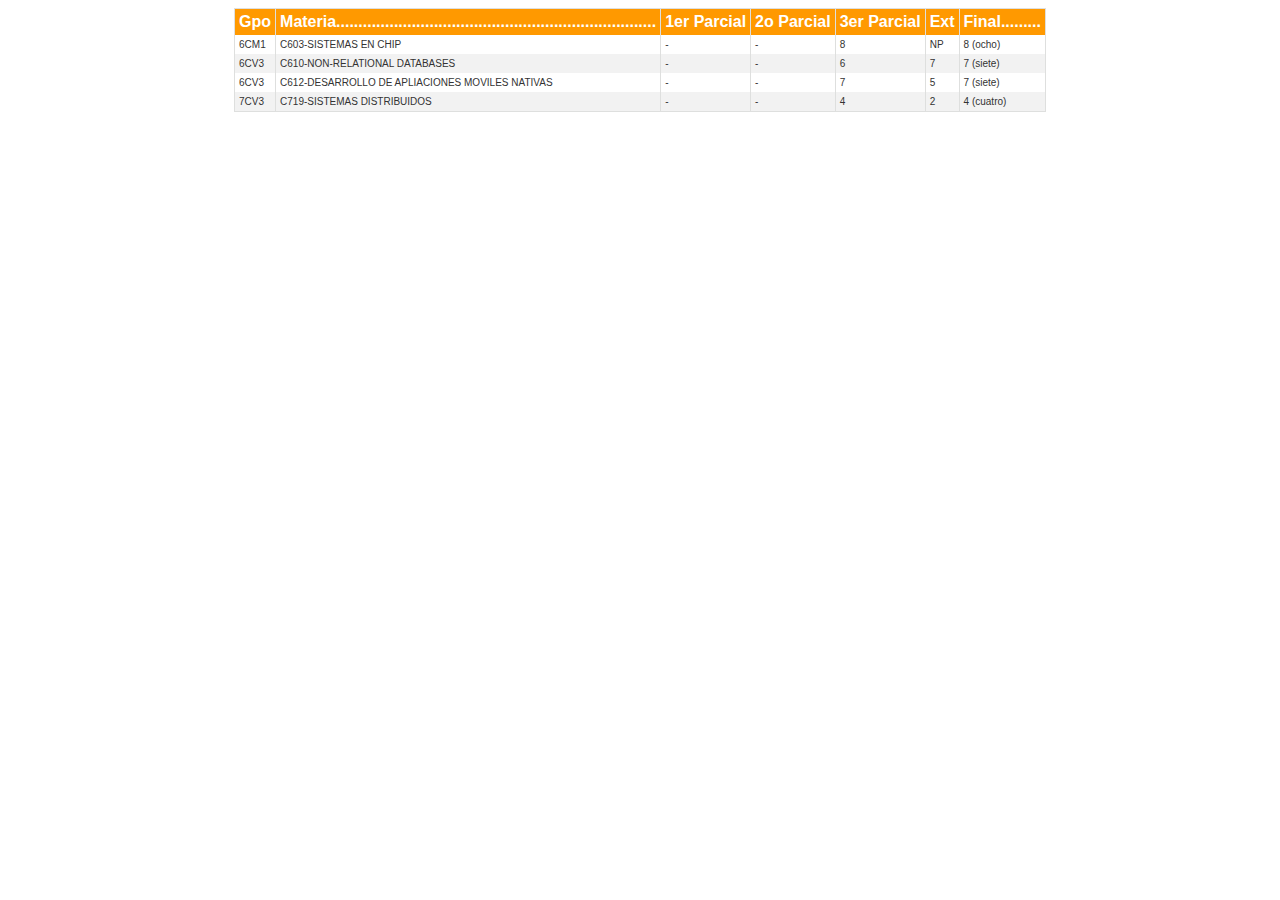
<file: Perfil_Front/html/Index.html>
<!DOCTYPE html>
<html lang="en">
<head>
    <meta charset="UTF-8">
    <meta name="viewport" content="width=device-width, initial-scale=1.0">
    <title>Document</title>
</head>
<body>
    <div>
	<table cellspacing="0" cellpadding="4" align="Center" rules="cols" id="mainCopy_GV_Calif" style="color:Black;background-color:White;border-color:#DEDFDE;border-width:1px;border-style:Solid;border-collapse:collapse;">
		<tbody>
            <tr style="color:White;background-color:#FF9900;font-family:Arial;font-weight:bold;">
			<th scope="col">Gpo</th><th scope="col">Materia........................................................................</th><th scope="col">1er Parcial</th><th scope="col">2o Parcial</th><th scope="col">3er Parcial</th><th scope="col">Ext</th><th scope="col">Final.........</th>
		    </tr>
			
			<tr style="color:#333333;background-color:White;font-family:Arial;font-size:X-Small;">
			<td>6CM1</td><td>C603-SISTEMAS EN CHIP</td><td>-</td><td>-</td><td>8</td><td>NP</td><td>   8 (ocho)</td>
		    </tr>
			
			<tr style="color:#333333;background-color:#F2F2F2;font-family:Arial;font-size:X-Small;">
			<td>6CV3</td><td>C610-NON-RELATIONAL DATABASES</td><td>-</td><td>-</td><td>6</td><td>7</td><td>   7 (siete)</td>
		    </tr>
			
			<tr style="color:#333333;background-color:White;font-family:Arial;font-size:X-Small;">
			<td>6CV3</td><td>C612-DESARROLLO DE APLIACIONES MOVILES NATIVAS</td><td>-</td><td>-</td><td>7</td><td>5</td><td>   7 (siete)</td>
			
			</tr>
			<tr style="color:#333333;background-color:#F2F2F2;font-family:Arial;font-size:X-Small;">
			<td>7CV3</td><td>C719-SISTEMAS DISTRIBUIDOS</td><td>-</td><td>-</td><td>4</td><td>2</td><td>   4 (cuatro)</td>
		    
	    </tbody>
    </table>
</div>
</body>
</html>
</file>
